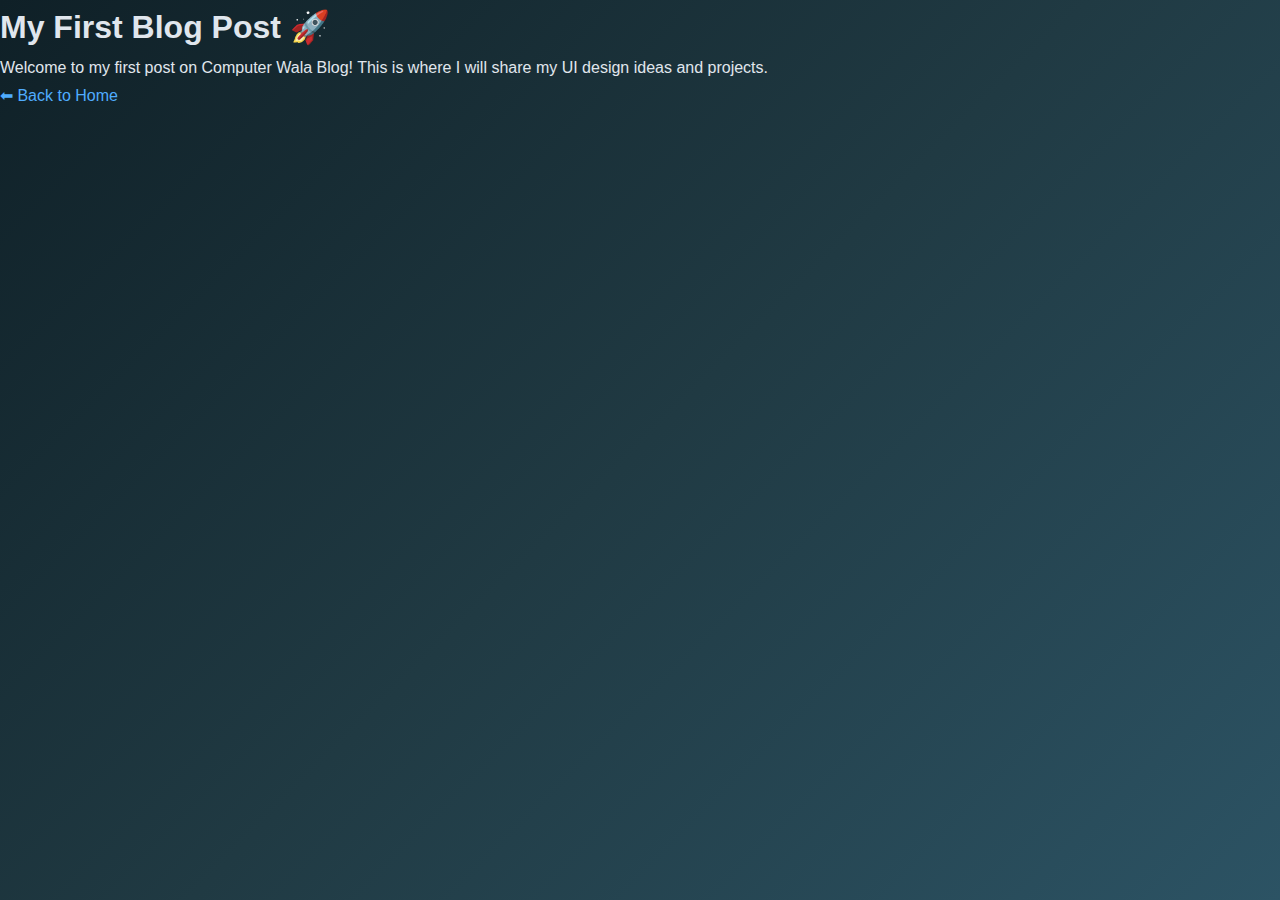
<file: post1.html>
<!DOCTYPE html>
<html lang="en">
<head>
    <meta charset="UTF-8">
    <meta name="viewport" content="width=device-width, initial-scale=1.0">
    <title>My First Blog Post</title>
    <link rel="stylesheet" href="style.css">
</head>
<body>
    <h1>My First Blog Post 🚀</h1>
    <p>Welcome to my first post on Computer Wala Blog! This is where I will share my UI design ideas and projects.</p>

    <a href="index.html">⬅ Back to Home</a>
</body>
</html>
</file>
<file: style.css>
/* ==============================
   Global Styles
================================= */
* {
  margin: 0;
  padding: 0;
  box-sizing: border-box;
  scroll-behavior: smooth; /* Smooth scroll globally */
}

body {
  font-family: "Poppins", sans-serif;
  background: linear-gradient(
    135deg,
    #0f2027,
    #203a43,
    #2c5364
  ); /* Dark Blue Gradient */
  color: #e0e6ed;
  line-height: 1.7;
  overflow-x: hidden;
}

a {
  text-decoration: none;
  color: #4facfe;
  transition: all 0.3s ease;
}

a:hover {
  color: #00f2fe;
}

/* ==============================
   Header
================================= */
header {
  background: linear-gradient(135deg, #141e30, #243b55);
  padding: 20px 40px;
  display: flex;
  justify-content: space-between;
  align-items: center;
  box-shadow: 0px 4px 20px rgba(0, 0, 0, 0.5);
  position: sticky;
  top: 0;
  z-index: 1000;
}

header h1 {
  font-size: 1.8rem;
  font-weight: 700;
  color: #fff;
  letter-spacing: 1px;
}

nav ul {
  display: flex;
  gap: 20px;
  list-style: none;
}

nav ul li a {
  color: #e0e6ed;
  font-weight: 500;
  padding: 8px 14px;
  border-radius: 8px;
  transition: all 0.3s ease;
}

nav ul li a:hover {
  background: rgba(255, 255, 255, 0.1);
  color: #00f2fe;
  text-shadow: 0px 0px 8px #00f2fe;
}

/* ==============================
   Hero Section
================================= */
.hero {
  text-align: center;
  padding: 80px 20px;
  background: linear-gradient(135deg, #1a2a6c, #16222a);
  animation: fadeIn 1.2s ease-in-out;
  border-bottom: 2px solid rgba(255, 255, 255, 0.1);
}

.hero h2 {
  font-size: 2.8rem;
  color: #fff;
  margin-bottom: 15px;
  text-shadow: 0px 0px 12px rgba(0, 242, 254, 0.6);
}

.hero p {
  font-size: 1.2rem;
  color: #cfd9df;
  max-width: 700px;
  margin: 0 auto;
}

/* ==============================
   Blog Cards
================================= */
.blog-container {
  display: grid;
  grid-template-columns: repeat(auto-fit, minmax(280px, 1fr));
  gap: 30px;
  padding: 50px 20px;
}

.blog-card {
  background: linear-gradient(145deg, #141e30, #243b55);
  border-radius: 16px;
  box-shadow: 0px 6px 20px rgba(0, 0, 0, 0.6);
  overflow: hidden;
  transform: translateY(0);
  transition: transform 0.4s ease, box-shadow 0.4s ease;
}

.blog-card:hover {
  transform: translateY(-12px) scale(1.02);
  box-shadow: 0px 15px 40px rgba(0, 242, 254, 0.3);
}

.blog-card img {
  width: 100%;
  height: 200px;
  object-fit: cover;
  filter: brightness(0.9);
}

.blog-card h3 {
  font-size: 1.5rem;
  margin: 15px;
  color: #fff;
}

.blog-card p {
  font-size: 1rem;
  margin: 0 15px 20px;
  color: #aebacb;
}

/* ==============================
   Glowing Buttons
================================= */
button,
.btn {
  padding: 12px 24px;
  background: linear-gradient(90deg, #4facfe, #00f2fe);
  color: #111;
  border: none;
  border-radius: 30px;
  cursor: pointer;
  font-weight: 600;
  transition: all 0.4s ease;
  box-shadow: 0px 0px 15px rgba(0, 242, 254, 0.6);
}

button:hover,
.btn:hover {
  background: linear-gradient(90deg, #00f2fe, #4facfe);
  color: #fff;
  transform: scale(1.07);
  box-shadow: 0px 0px 25px rgba(79, 172, 254, 0.9);
}

/* ==============================
   Contact Us
================================= */
.contact {
  background: linear-gradient(135deg, #0f2027, #203a43, #2c5364);
  padding: 60px 20px;
  text-align: center;
  color: #fff;
  animation: fadeUp 1.5s ease-in-out;
}

.contact h2 {
  font-size: 2.2rem;
  margin-bottom: 20px;
  color: #fff;
  text-shadow: 0px 0px 8px #00f2fe;
}

.contact form {
  max-width: 600px;
  margin: 0 auto;
  background: rgba(255, 255, 255, 0.05);
  padding: 30px;
  border-radius: 16px;
  backdrop-filter: blur(8px);
  box-shadow: 0px 6px 25px rgba(0, 0, 0, 0.6);
  animation: slideUp 1.2s ease;
}

.contact input,
.contact textarea {
  width: 100%;
  padding: 12px 15px;
  margin: 10px 0;
  border: none;
  border-radius: 10px;
  outline: none;
  font-size: 1rem;
  background: rgba(255, 255, 255, 0.1);
  color: #fff;
  transition: all 0.3s ease;
}

.contact input:focus,
.contact textarea:focus {
  box-shadow: 0px 0px 12px #00f2fe;
}

.contact input::placeholder,
.contact textarea::placeholder {
  color: #aebacb;
}

.contact button {
  margin-top: 15px;
}

/* ==============================
   Footer
================================= */
footer {
  background: #141e30;
  padding: 25px 20px;
  text-align: center;
  color: #d6e0f0;
  font-size: 0.95rem;
  letter-spacing: 0.5px;
  border-top: 1px solid rgba(255, 255, 255, 0.1);
}

footer p {
  margin: 5px 0;
  opacity: 0.8;
}

footer a {
  color: #00f2fe;
  font-weight: 500;
}

footer a:hover {
  text-decoration: underline;
  text-shadow: 0px 0px 6px #00f2fe;
}

/* ==============================
   Animations
================================= */
@keyframes fadeIn {
  from {
    opacity: 0;
    transform: translateY(20px);
  }
  to {
    opacity: 1;
    transform: translateY(0);
  }
}

@keyframes fadeUp {
  from {
    opacity: 0;
    transform: translateY(60px);
  }
  to {
    opacity: 1;
    transform: translateY(0);
  }
}

@keyframes slideUp {
  from {
    opacity: 0;
    transform: translateY(40px);
  }
  to {
    opacity: 1;
    transform: translateY(0);
  }
}
/* Make body a flex container */
html,
body {
  height: 100%;
}

body {
  display: flex;
  flex-direction: column;
  min-height: 100vh;
}

/* Ensure content pushes footer down */
main {
  flex: 1;
}

/* Footer styling */
footer {
  background: #141e30;
  padding: 25px 20px;
  text-align: center;
  color: #d6e0f0;
  font-size: 0.95rem;
  letter-spacing: 0.5px;
  border-top: 1px solid rgba(255, 255, 255, 0.1);
  margin-top: auto;
}
</file>
